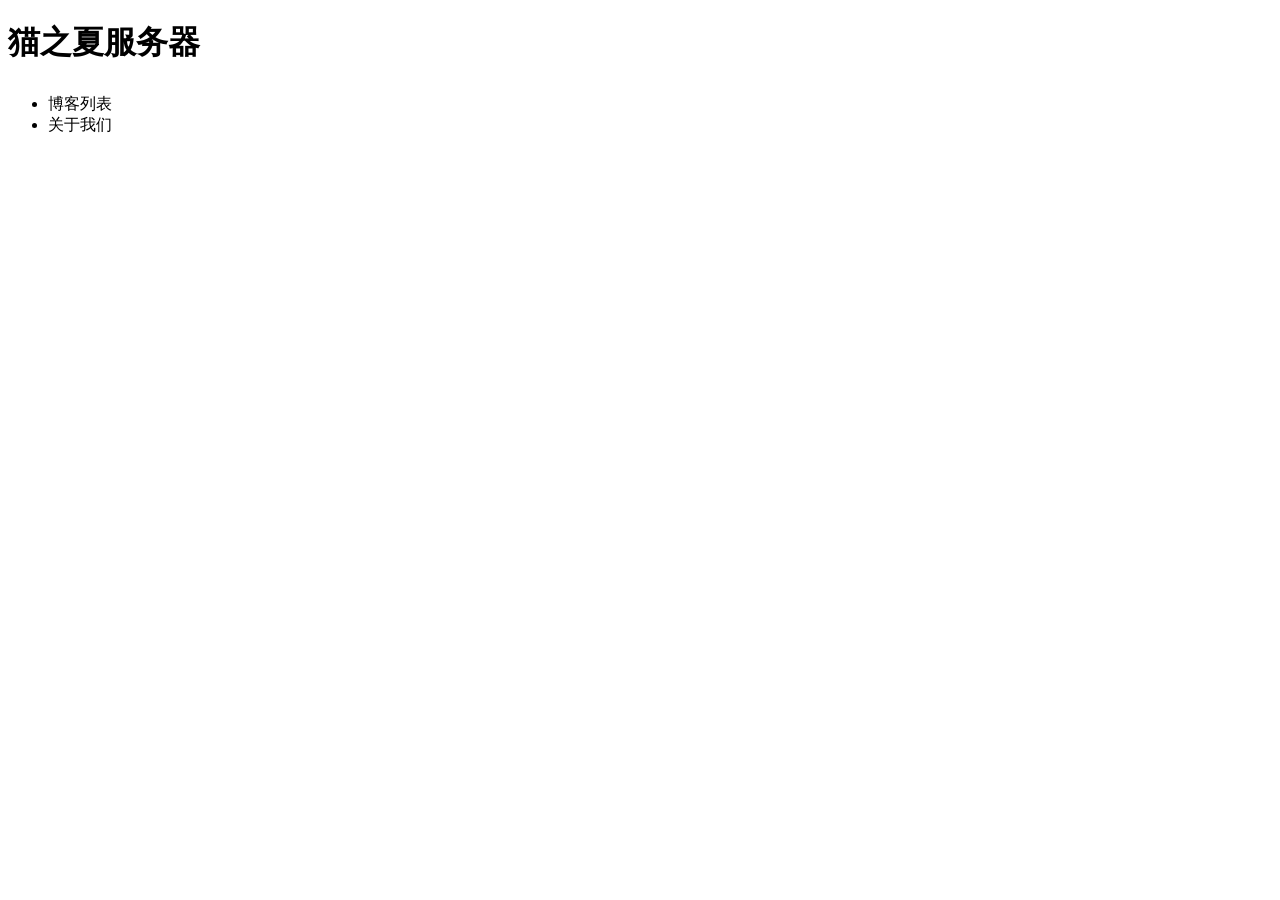
<file: src/main/resources/templates/index.html>
<!DOCTYPE html>
<html lang="zh" xmlns:th="https://www.thymeleaf.org">
<head>
    <meta charset="UTF-8">
    <title>NekoSummer</title>
    <link rel="icon" type="image/svg+xml" th:href="@{/images/logo.svg}">
    <link rel="stylesheet" th:href="@{/css/style_main.css}">
</head>
<body>
<header>
    <h1>猫之夏服务器</h1>
</header>
<main>
    <pre th:text="${p1}" style="font-size: 29px"></pre>

    <ul>
        <li>
            <a th:href="@{/blogs}">博客列表</a>
        </li>
        <li>
            <a th:href="@{/about}">关于我们</a>
        </li>
    </ul>
</main>
</body>
</html>
</file>
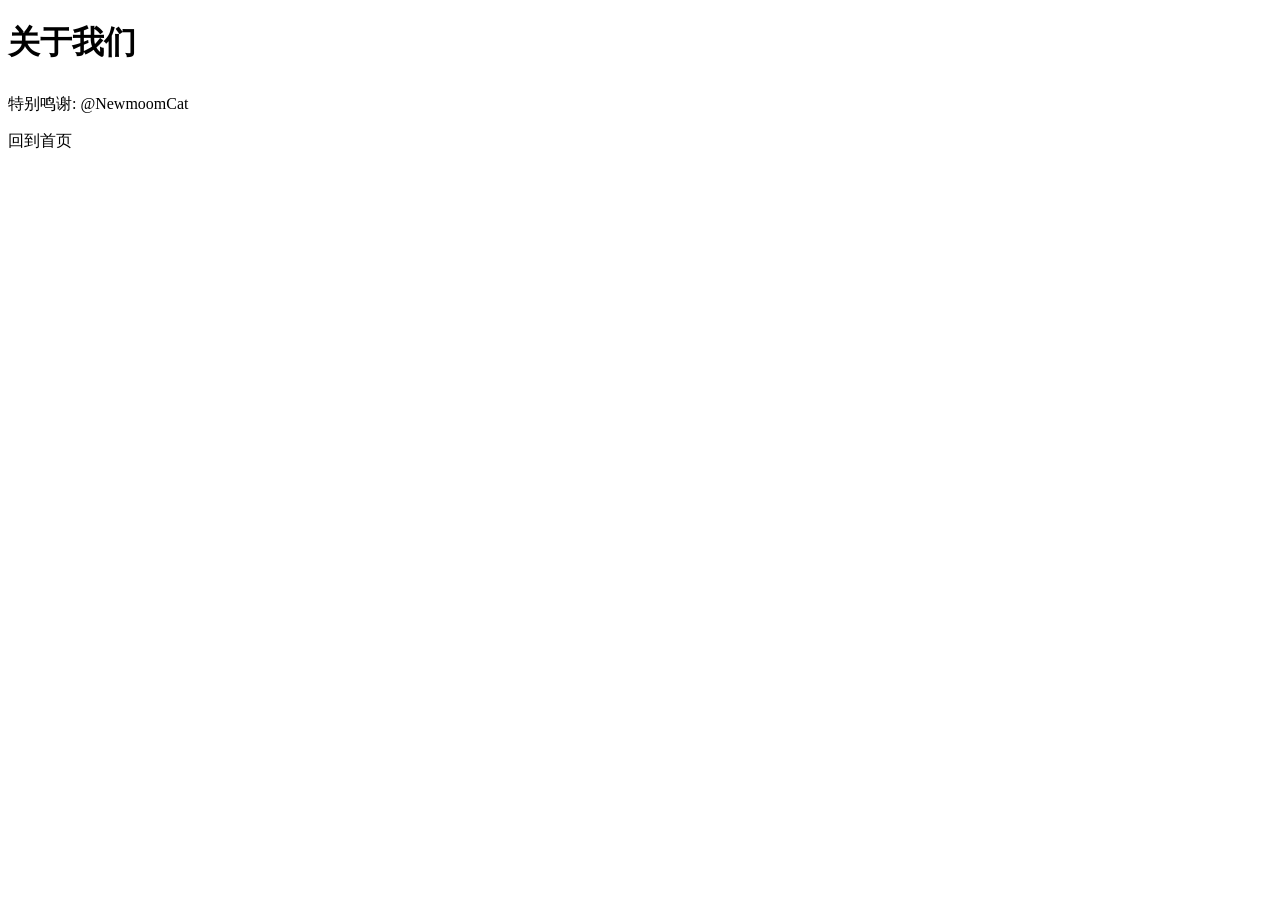
<file: src/main/resources/templates/about.html>
<!DOCTYPE html>
<html lang="zh" xmlns:th="https://www.thymeleaf.org">
<head>
    <meta charset="UTF-8">
    <title>NekoSummer</title>
    <link rel="icon" type="image/svg+xml" th:href="@{images/logo.svg}">
</head>
<body>
<header>
    <h1>关于我们</h1>
</header>
<main>
    <pre th:text="${text}" style="font-size: 29px"></pre>
    <p>特别鸣谢: @NewmoomCat</p>
</main>
<footer>
    <a th:href="@{/}">回到首页</a>
</footer>
</body>
</html>
</file>
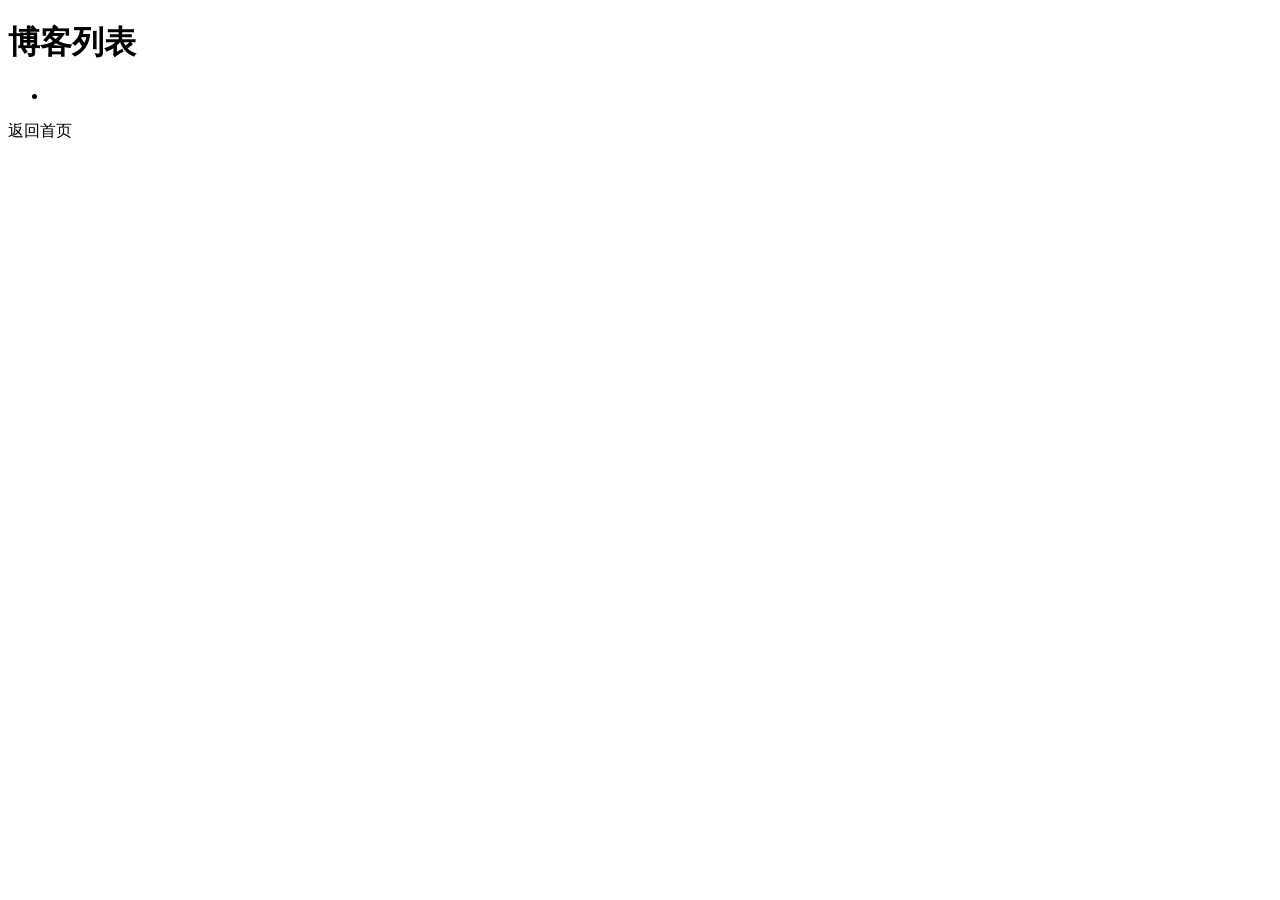
<file: src/main/resources/templates/blogs.html>
<!DOCTYPE html>
<html lang="zh" xmlns:th="https://www.thymeleaf.org">
<head>
    <meta charset="UTF-8">
    <title>NekoSummer</title>
    <link rel="icon" type="image/svg+xml" th:href="@{images/logo.svg}">
    <link rel="stylesheet" th:href="@{/css/style_blogs.css}">
</head>
<body>
<header>
    <h1>博客列表</h1>
</header>
<main>
    <p th:text="${p1}"></p>
    <div class="blog-panel">
        <ul>
            <li th:each="post: ${posts}">
                <a th:href="'/posts/' + ${post.filename}" th:text="${post.title}"></a>
            </li>
        </ul>
    </div>

</main>
<footer>
    <a th:href="@{/}">返回首页</a>
</footer>
</body>
</html>
</file>
